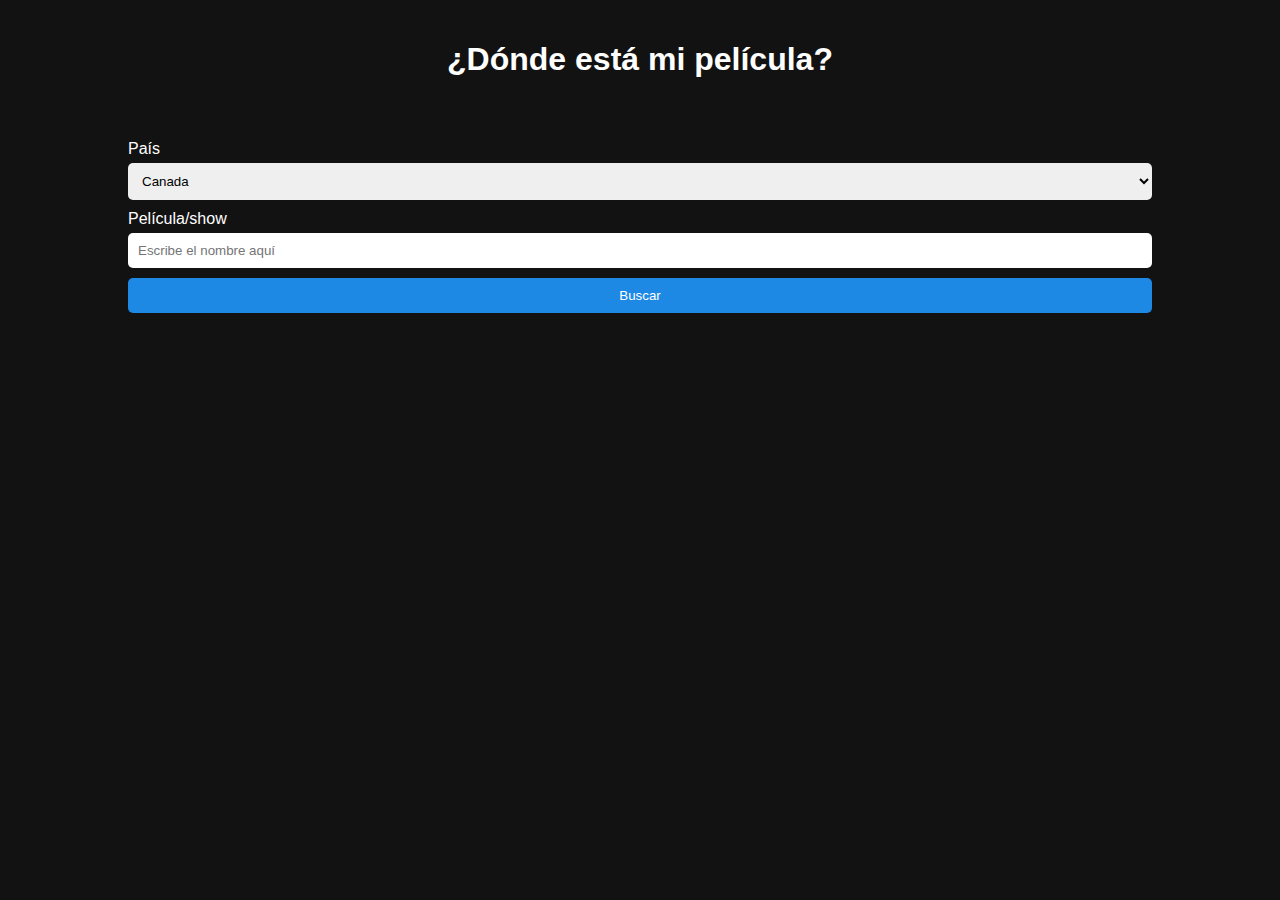
<file: index2.html>
<!DOCTYPE html>
<html lang="es">
<head>
    <meta charset="UTF-8">
    <meta name="viewport" content="width=device-width, initial-scale=1.0">
    <title>¿Dónde está mi película?</title>
    <link rel="stylesheet" href="css/styles.css">

</head>
<body>
    <header>
        <h1>¿Dónde está mi película?</h1>
    </header>
    
    <main>
        <section id="search-form">
            <label for="paises">País</label>
            <select id="paises" name="paises">
                <!-- Add options here -->
            </select>
            
            <label for="name">Película/show</label>
            <input type="text" id="name" name="name" placeholder="Escribe el nombre aquí">
            
            <button onclick="consultaShow();">Buscar</button>
        </section>
        
        <section id="resultDiv">
            <!-- Search results will go here -->
        </section>
    </main>
    
    <footer>
    </footer>

    <script src="js/main.js"></script>

</body>
</html>
</file>
<file: css/styles.css>
body {
    font-family: 'Arial', sans-serif;
    background-color: #121212;
    color: white;
    margin: 0;
    padding: 0;
}

header {
    text-align: center;
    padding: 20px;
}

main {
    width: 80%;
    margin: 0 auto;
    padding: 20px;
}

#search-form {
    display: flex;
    flex-direction: column;
    margin-bottom: 20px;
}

#search-form label {
    margin-bottom: 5px;
}

#search-form input, #search-form select, #search-form button {
    padding: 10px;
    margin-bottom: 10px;
    border: none;
    border-radius: 5px;
}

#search-form button {
    background-color: #1e88e5;
    color: white;
    cursor: pointer;
}

#search-form button:hover {
    background-color: #0d47a1;
}

#resultDiv {
    display: flex;
    flex-wrap: wrap;
    gap: 20px;
    justify-content: center;
}

#resultDiv > div {
    flex-basis: calc(30% - 20px);
    background-color: #1e1e1e;
    padding: 15px;
    border-radius: 5px;
    
}

.result-item {
    flex-basis: calc(30% - 20px); /* Adjust the width as needed for your layout */
    background-color: #262626; /* Slightly lighter than the body for contrast */
    padding: 10px;
    border-radius: 5px;
    color: #ffffff;
    margin-bottom: 20px;
}

.movie-image {
    background-color: #1e1e1e; /* Placeholder color for the image */
    height: 150px; /* Set a fixed height for the image placeholder */
    border-radius: 3px;
    margin-bottom: 10px;
    background-image: url('../images/iconmovie.jpg'); /* Replace with your image path */
    background-size: cover; /* This will make sure the image covers the whole div */
    background-position: center; /* This will center the image in the div */
}

.movie-title {
    margin: 0 0 10px 0;
    font-size: 1.2rem; /* Adjust the size as needed */
}

.streaming-services {
    list-style: none;
    padding: 0;
    margin: 0;
}

.streaming-services li {
    background-color: #333333; /* Darker background for each service */
    margin-bottom: 5px;
    padding: 5px;
    border-radius: 3px;
    font-size: 0.9rem; /* Smaller font size for the services */
}

/* Additional styles and responsiveness can be added below */
</file>
